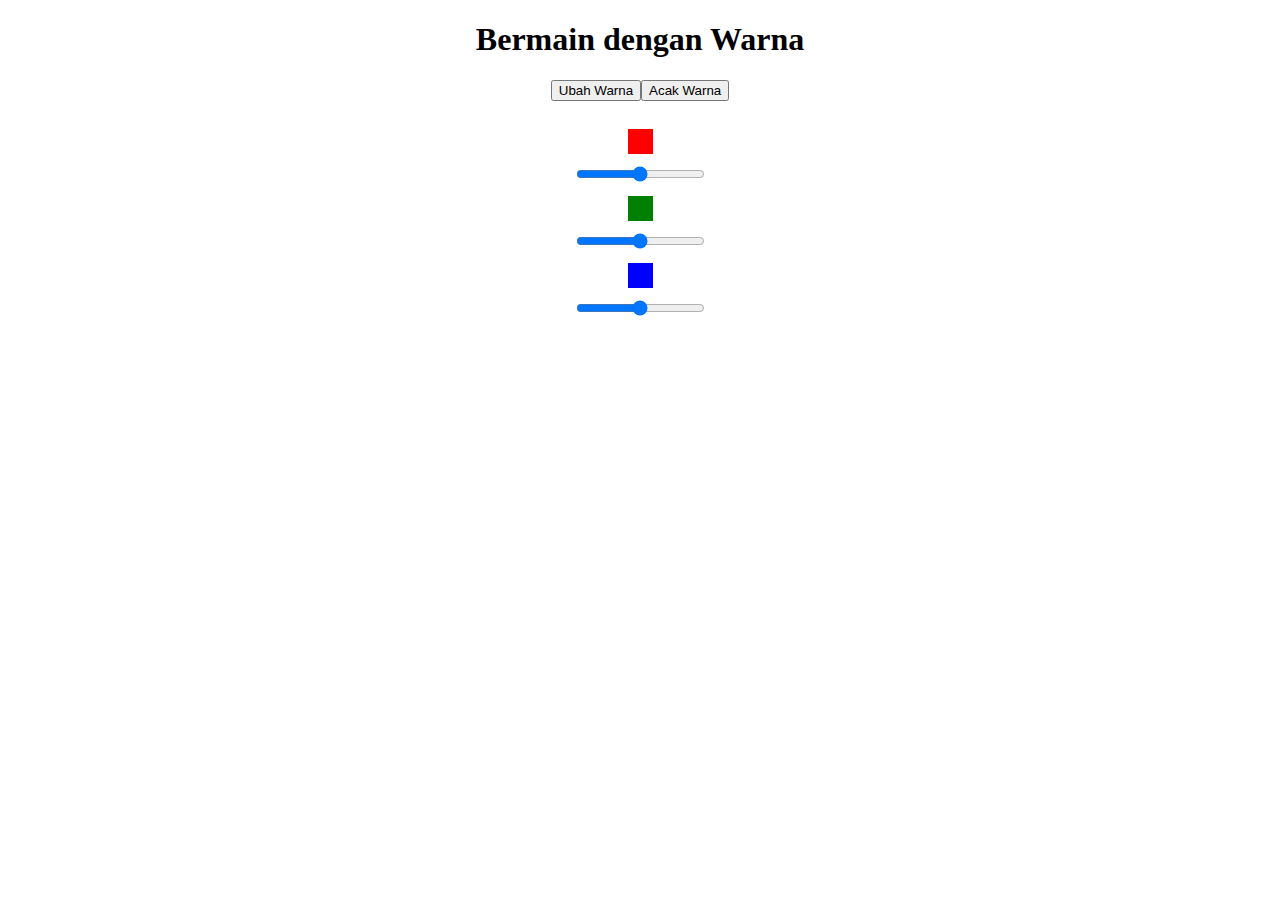
<file: index.html>
<!DOCTYPE html>
<html lang="en">
<head>
	<meta charset="UTF-8">
	<meta name="viewport" content="width=device-width, initial-scale=1.0">
	<title>Latihan DOM</title>
	<style>
		html, body {
			height: 100%;
		}
		
		body {
			text-align: center;
		}

		.kotak {
			width: 25px;
			height: 25px;
			margin: 10px auto;
		}

		.merah {
			background-color: red;
		}
		 .hijau {
		 	background-color: green;
		 }

		 .biru {
		 	background-color: blue;
		 }

		.biru-muda {
			background-color: lightblue;
		}
	</style>
</head>
<body>
	<H1>Bermain dengan Warna</H1>
	<button type="button" id="tUbahWarna">Ubah Warna</button>

	<br><br>

	<div class="kotak merah"></div>
	<input type="range" name="sMerah" min="1" max="255">

	<div class="kotak hijau"></div>
	<input type="range" name="sHijau" min="1" max="255">

	<div class="kotak biru"></div>
	<input type="range" name="sBiru" min="1" max="255"> 


	<script src="5_warna.js"></script>
</body>
</html>
</file>
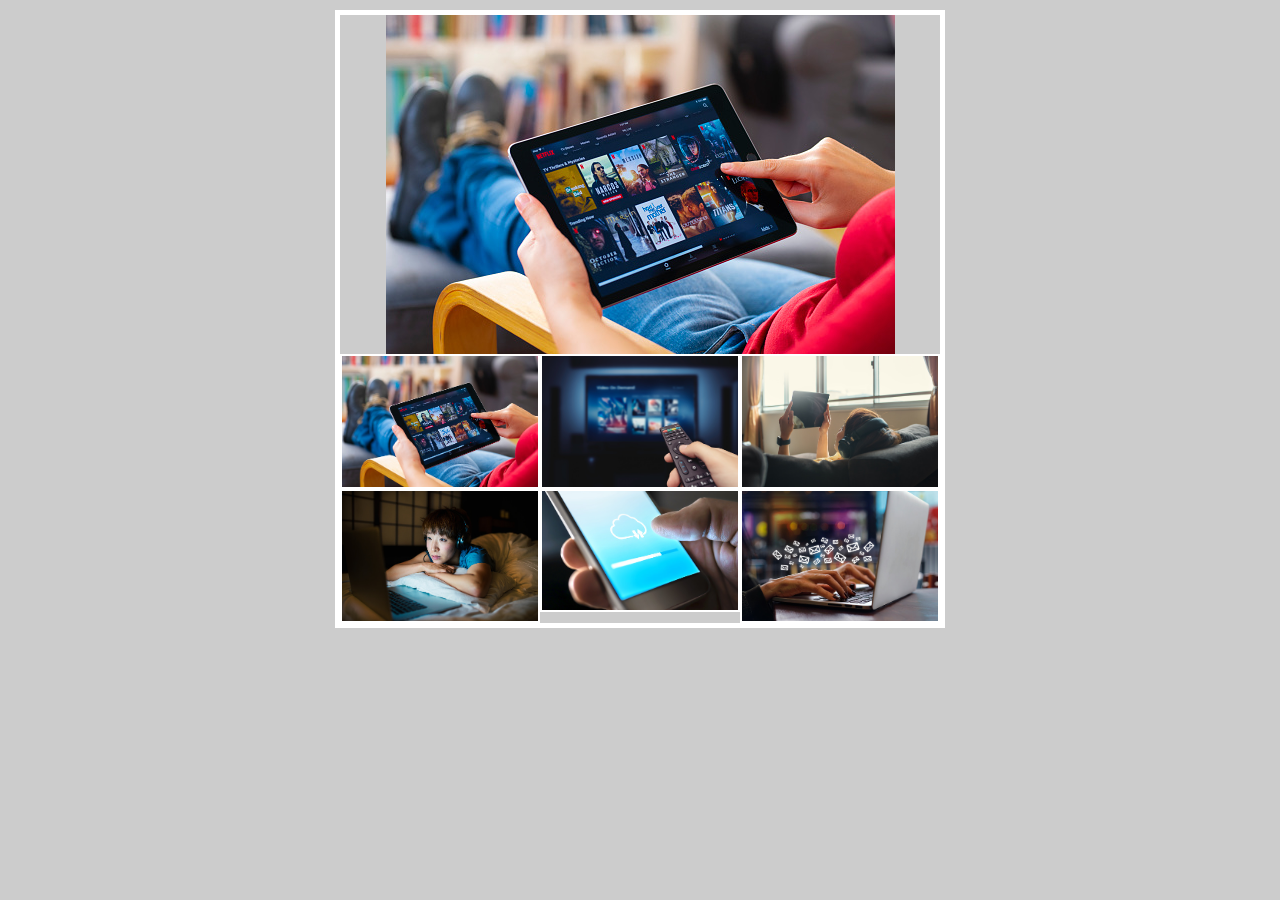
<file: 10_image_Galery/index.html>
<!DOCTYPE html>
<html lang="en">
<head>
	<meta charset="UTF-8">
	<meta name="viewport" content="width=device-width, initial-scale=1.0">
	<title>Galery</title>
	<link rel="stylesheet" href="style.css">
</head>
<body>
	<div class="container">
		<img src="img/1.jpg" class="jumbo">
		
		<div class="thumbnail">
			<img src="img/1.jpg" class="thumb">
			<img src="img/2.jpg" class="thumb">
			<img src="img/3.jpg" class="thumb">
			<img src="img/4.jpg" class="thumb">
			<img src="img/5.jpg" class="thumb">
			<img src="img/6.jpg" class="thumb">
		</div>
	</div>

<script src="script.js"></script>
</body>
</html>
</file>
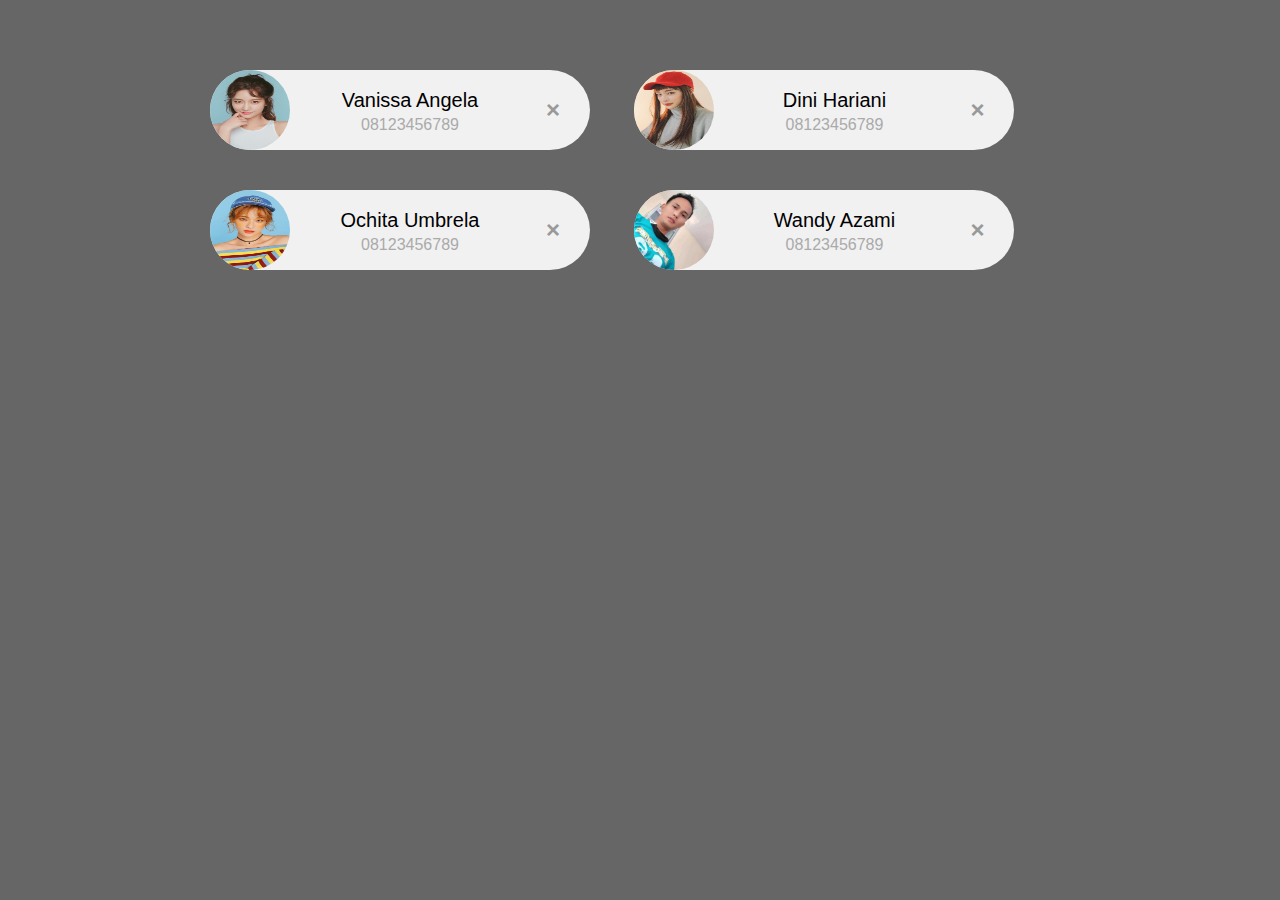
<file: 7_DOM_Travelsal/index.html>
<!DOCTYPE html>
<html>
<head>
    <title>DOM Traversal</title>
    <link rel="stylesheet" type="text/css" href="style.css">
</head>
<body>

<div class="container">
    <div class="card">
      <img src="img/img1.jpg" width="96" height="96">
      <span class="nama">Vanissa Angela</span>
      <span class="telp">08123456789</span>
      <span class="close">×</span>
    </div>

    <div class="card">
      <img src="img/img2.jpg" width="96" height="96">
      <span class="nama">Dini Hariani</span>
      <span class="telp">08123456789</span>
      <span class="close">×</span>
    </div> 

    <div class="card">
      <img src="img/img3.jpg" width="96" height="96">
      <span class="nama">Ochita Umbrela</span>
      <span class="telp">08123456789</span>
      <span class="close">×</span>
    </div>

    <div class="card">
      <img src="img/img4.jpg" width="96" height="96">
      <span class="nama">Wandy Azami</span>
      <span class="telp">08123456789</span>
      <span class="close">×</span>
    </div>
</div>

<script src="script.js"></script>
</body>
</html>
</file>
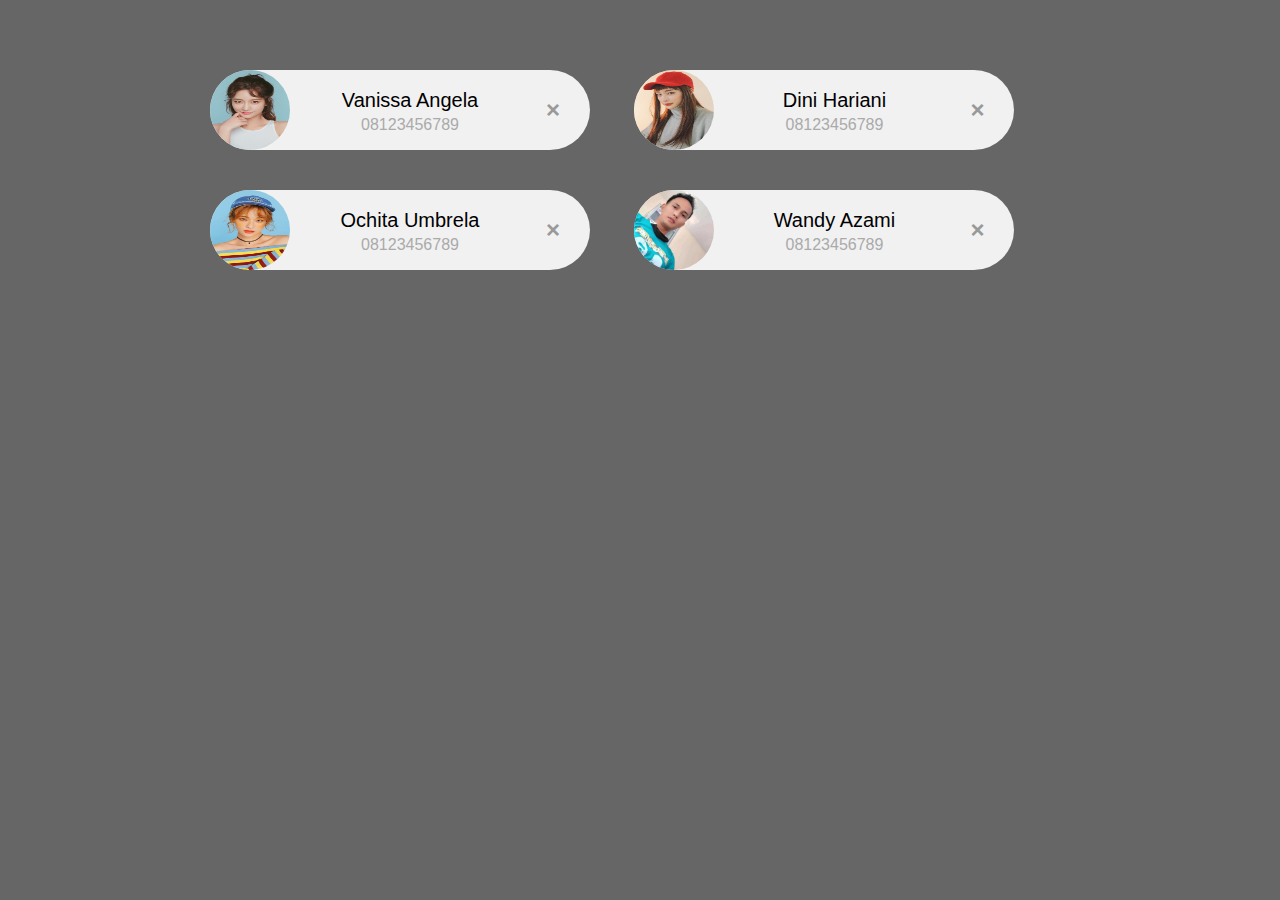
<file: 8_prevent_default/index.html>
<!DOCTYPE html>
<html>
<head>
    <title>DOM Traversal</title>
    <link rel="stylesheet" type="text/css" href="style.css">
</head>
<body>

<div class="container">
    <div class="card">
      <img src="img/img1.jpg" width="96" height="96">
      <span class="nama">Vanissa Angela</span>
      <span class="telp">08123456789</span>
      <a href="" class="close">×</a>
    </div>

    <div class="card">
      <img src="img/img2.jpg" width="96" height="96">
      <span class="nama">Dini Hariani</span>
      <span class="telp">08123456789</span>
      <a href="" class="close">×</a>
    </div> 

    <div class="card">
      <img src="img/img3.jpg" width="96" height="96">
      <span class="nama">Ochita Umbrela</span>
      <span class="telp">08123456789</span>
      <a href="" class="close">×</a>
    </div>

    <div class="card">
      <img src="img/img4.jpg" width="96" height="96">
      <span class="nama">Wandy Azami</span>
      <span class="telp">08123456789</span>
      <a href="" class="close">×</a>
    </div>
</div>

<script src="script.js"></script>
</body>
</html>
</file>
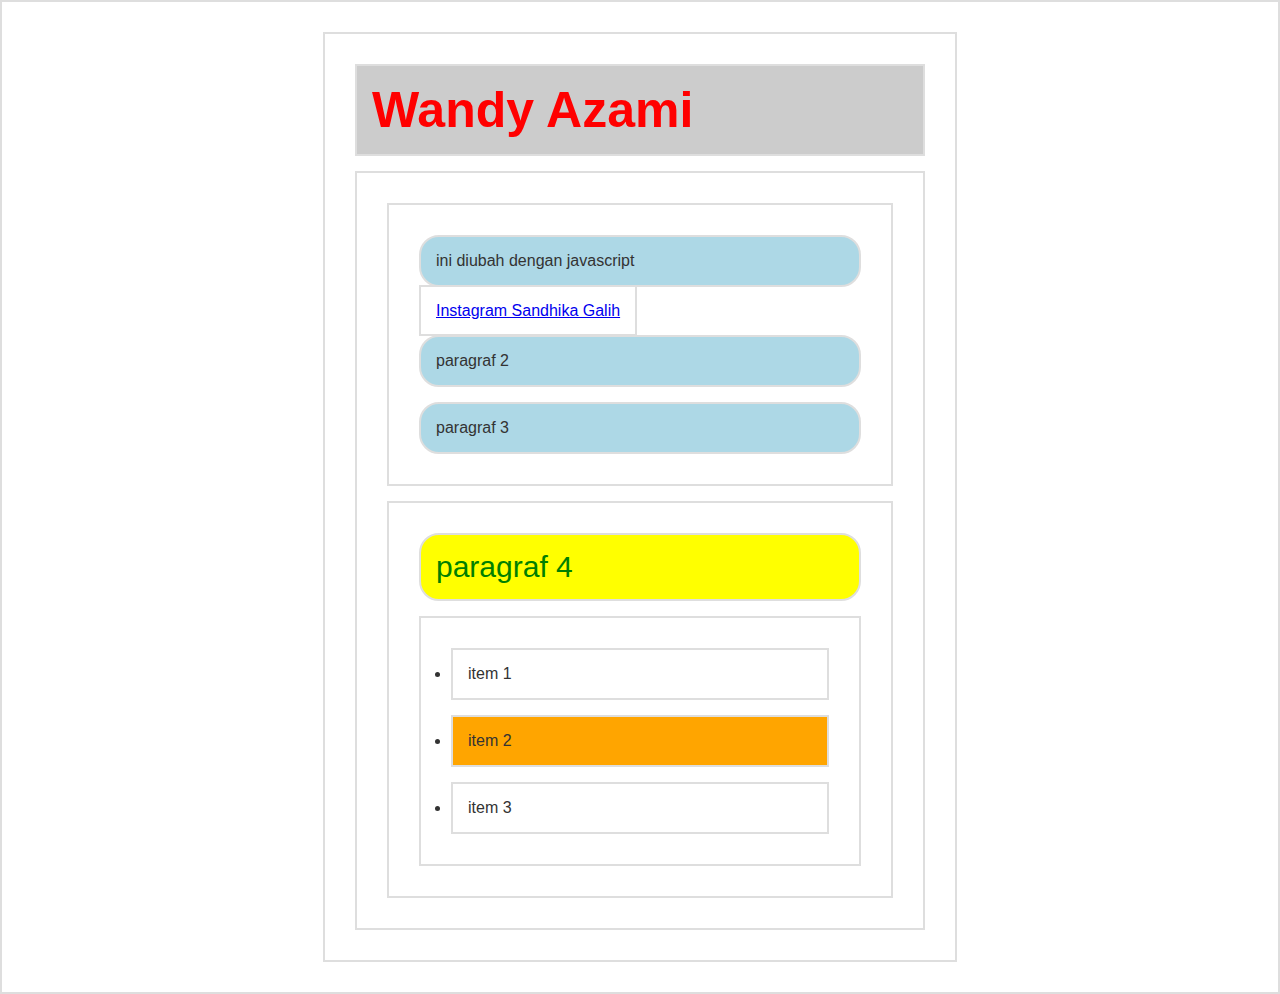
<file: dom.html>
﻿<!DOCTYPE html>
<html lang="en">

<head>
  <meta charset="UTF-8">
  <title>Dom Selection</title>
  <style>
    * {
      border: 2px solid #dedede;
      padding: 15px;
      margin: 15px;
    }

    html {
      margin: 0;
      padding: 0;
    }

    body {
      max-width: 600px;
      margin: 30px auto;
      font-family: sans-serif;
      color: #333;
    }
  </style>
</head>

<body>

  <h1 id="judul">Hello World</h1>

  <div id="container">
    <section id="a">
      <p class="p1">paragraf 1</p>
      <a href="http://instagram.com/sandhikagalih">Instagram Sandhika Galih</a>
      <p class="p2">paragraf 2</p>
      <p class="p3" onclick="ubahWarna()">paragraf 3</p>
    </section>

    <section id="b">
      <p>paragraf 4</p>
      <ul>
        <li>item 1</li>
        <li>item 2</li>
        <li>item 3</li>
      </ul>
    </section>
  </div>

  <script src="1_domSelection.js"></script>
  <!-- <script src="2_manipulation.js"></script> -->
  <!-- <script src="3_nodeManipulation.js"></script> -->
  <!-- <script src="4_event.js"></script> -->
</body>

</html>
</file>
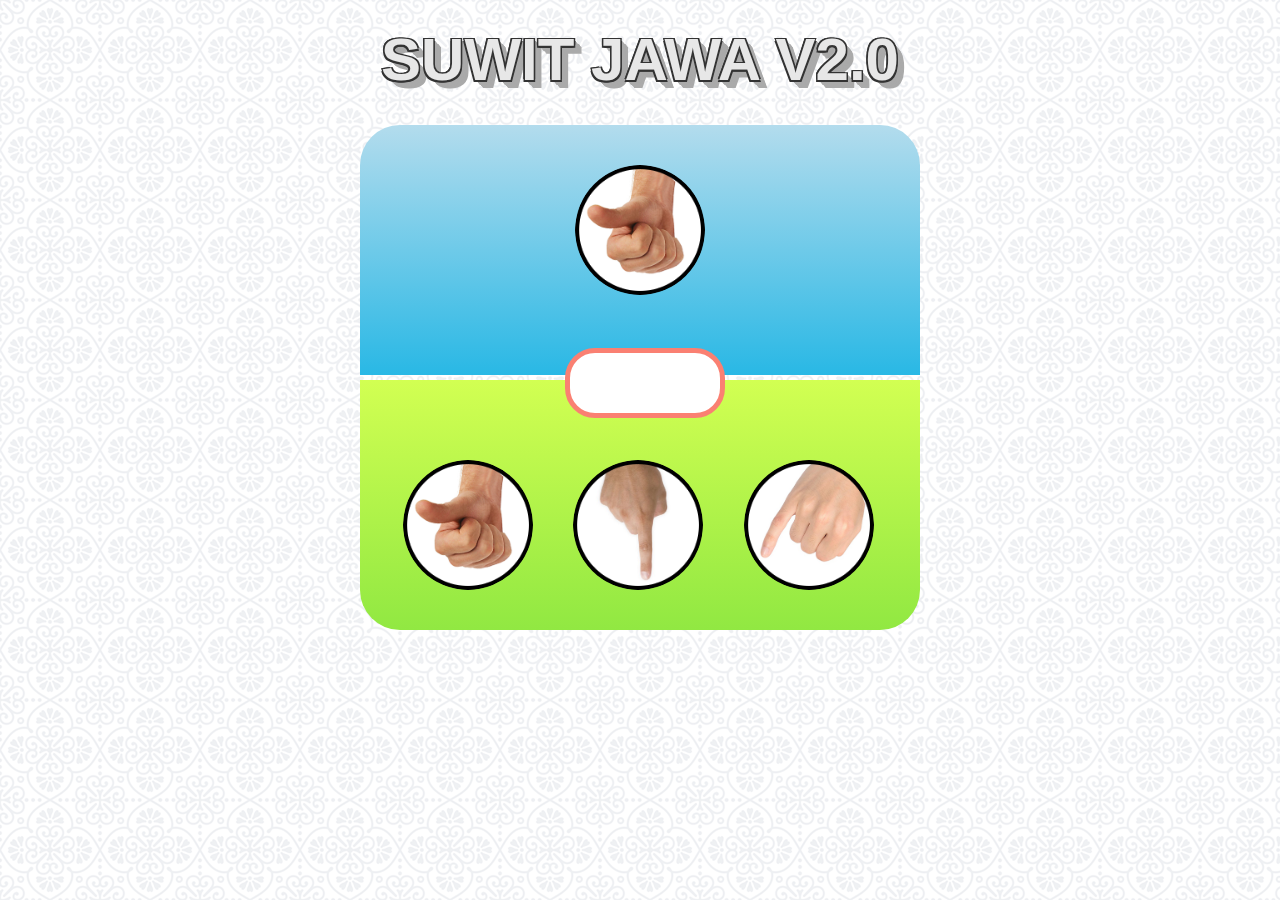
<file: 6_suitJawa/suitjawa.html>
<!DOCTYPE html>
<html lang="en">
<head>
    <meta charset="UTF-8">
    <meta name="viewport" content="width=device-width, initial-scale=1.0">
    <title>Document</title>

    <link rel="stylesheet" href="suitJawa.css">
</head>
<body>
    <h1>Suwit Jawa v2.0</h1>

    <div class="container">
        <div class="area-komputer">
            <img src="img/gajah.png" class="img-komputer">
        </div>
        <div class="info"></div>
        <div class="area-player">
            <ul>
                <li>
                    <img src="img/gajah.png" class="gajah">
                </li>
                <li>
                    <img src="img/orang.png" class="orang">
                </li>
                <li>
                    <img src="img/semut.png" class="semut">
                </li>
            </ul>
        </div>
    </div>

<script src="6_suitJawa.js"></script>
</body>
</html>
</file>
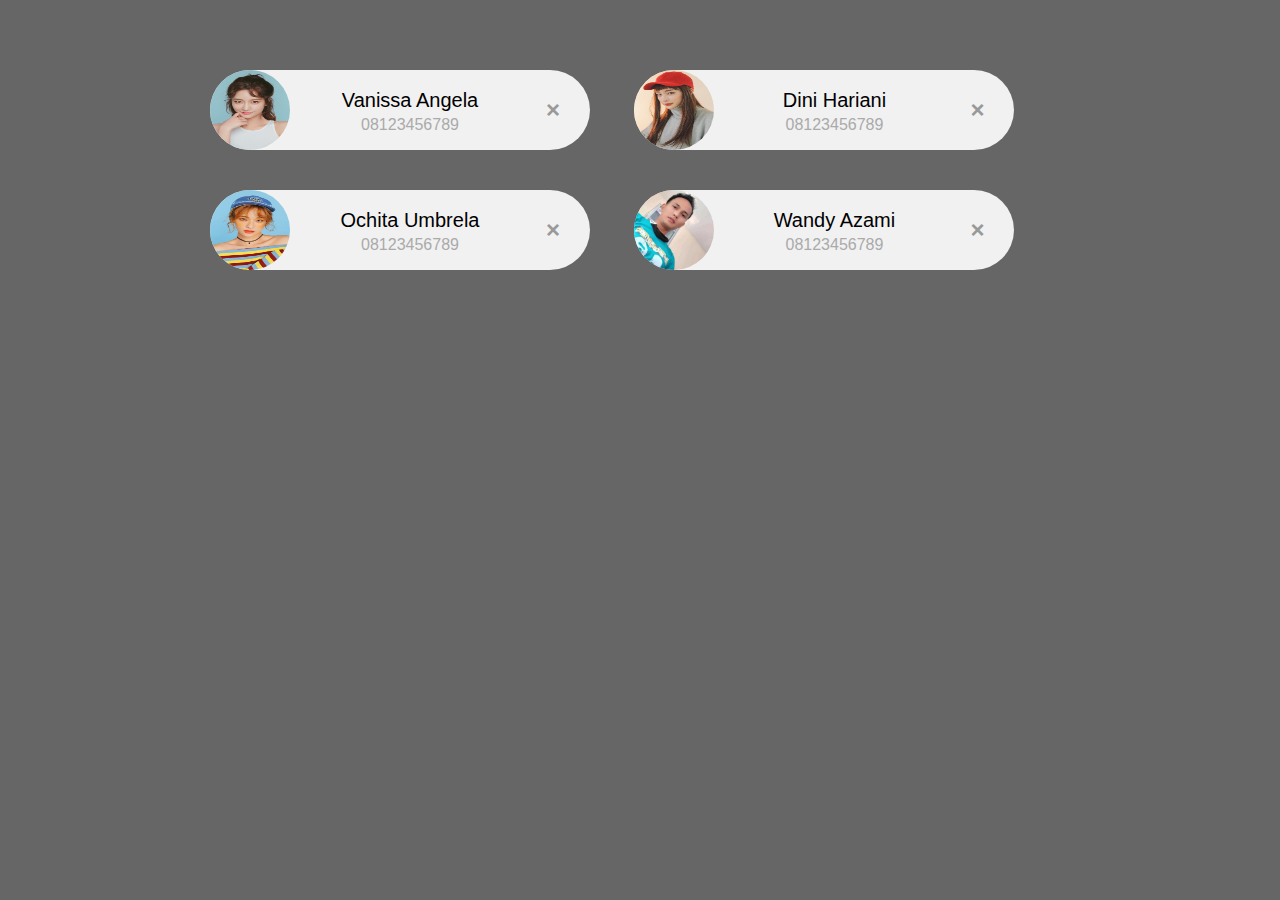
<file: 9_event_bubling/index2.html>
<!DOCTYPE html>
<html>
<head>
    <title>DOM Traversal</title>
    <link rel="stylesheet" type="text/css" href="style.css">
</head>
<body>

<div class="container">
    <div class="card">
      <img src="img/img1.jpg" width="96" height="96">
      <span class="nama">Vanissa Angela</span>
      <span class="telp">08123456789</span>
      <span class="close">×</span>
    </div>

    <div class="card">
      <img src="img/img2.jpg" width="96" height="96">
      <span class="nama">Dini Hariani</span>
      <span class="telp">08123456789</span>
      <span class="close">×</span>
    </div> 

    <div class="card">
      <img src="img/img3.jpg" width="96" height="96">
      <span class="nama">Ochita Umbrela</span>
      <span class="telp">08123456789</span>
      <span class="close">×</span>
    </div>

    <div class="card">
      <img src="img/img4.jpg" width="96" height="96">
      <span class="nama">Wandy Azami</span>
      <span class="telp">08123456789</span>
      <span class="close">×</span>
    </div>
</div>

<script src="script2.js"></script>
</body>
</html>
</file>
<file: 10_image_Galery/style.css>
* {
	margin: 0;
	padding: 0;
	line-height: 0;
}

body {
	background-color: #ccc;
	text-align: center;
}
.container {
	width: 600px;
	margin: 10px auto;
	border: 5px solid white;
	overflow: auto;
}

.thumb {
	width: 200px;
	float: left;
	border: 2px solid white;
	box-sizing: border-box;
}

.thumb:hover {
	opacity: 0.5;
	cursor: pointer;
}

@keyframes fadeIn {
	to {
		opacity: 1;
	}
}

.fade {
	opacity: 0;
	animation: fadeIn 0.5s forwards;
}

.active {
	opacity: 0.5;
}
</file>
<file: 7_DOM_Travelsal/style.css>
body {
    margin: 50px;
    font-family: arial;
    background-color: #666;
}

.container {
    width: 900px;
    margin: auto;
}

.card {
    display: inline-block;
    width: 220px;
    padding: 0 80px;
    height: 80px;
    font-size: 16px;
    line-height: 80px;
    border-radius: 40px;
    background-color: #f1f1f1;
    margin: 20px;
    position: relative;
    text-align: center;
}

.card img {
    float: left;
    margin: 0 10px 0 -80px;
    height: 80px;
    width: 80px;
    border-radius: 50%;
    position: relative;
}

.card .nama, .card .telp {
    display: block;
    line-height: 20px;
    padding: 0 5px;
}

.card .nama {
    margin-left: 20px;
    margin-top: 20px;
    font-size: 20px;
}

.card .telp {
    margin-left: 20px;
    margin-top: 5px;
    font-size: 16px;
    color: #aaa;
}

.card .close {
    font-size: 24px;
    font-weight: bold;
    color: #999;
    position: absolute;
    top: 0;
    right: 30px;
    cursor: pointer;
}

.card:hover .close {
    color: red;
}
</file>
<file: 8_prevent_default/style.css>
body {
    margin: 50px;
    font-family: arial;
    background-color: #666;
}

.container {
    width: 900px;
    margin: auto;
}

.card {
    display: inline-block;
    width: 220px;
    padding: 0 80px;
    height: 80px;
    font-size: 16px;
    line-height: 80px;
    border-radius: 40px;
    background-color: #f1f1f1;
    margin: 20px;
    position: relative;
    text-align: center;
}

.card img {
    float: left;
    margin: 0 10px 0 -80px;
    height: 80px;
    width: 80px;
    border-radius: 50%;
    position: relative;
}

.card a {
    text-decoration: none;
}

.card .nama, .card .telp {
    display: block;
    line-height: 20px;
    padding: 0 5px;
}

.card .nama {
    margin-left: 20px;
    margin-top: 20px;
    font-size: 20px;
}

.card .telp {
    margin-left: 20px;
    margin-top: 5px;
    font-size: 16px;
    color: #aaa;
}

.card .close {
    font-size: 24px;
    font-weight: bold;
    color: #999;
    position: absolute;
    top: 0;
    right: 30px;
    cursor: pointer;
}

.card:hover .close {
    color: red;
}
</file>
<file: 9_event_bubling/style.css>
body {
    margin: 50px;
    font-family: arial;
    background-color: #666;
}

.container {
    width: 900px;
    margin: auto;
}

.card {
    display: inline-block;
    width: 220px;
    padding: 0 80px;
    height: 80px;
    font-size: 16px;
    line-height: 80px;
    border-radius: 40px;
    background-color: #f1f1f1;
    margin: 20px;
    position: relative;
    text-align: center;
}

.card img {
    float: left;
    margin: 0 10px 0 -80px;
    height: 80px;
    width: 80px;
    border-radius: 50%;
    position: relative;
}

.card a {
    text-decoration: none;
}

.card .nama, .card .telp {
    display: block;
    line-height: 20px;
    padding: 0 5px;
}

.card .nama {
    margin-left: 20px;
    margin-top: 20px;
    font-size: 20px;
}

.card .telp {
    margin-left: 20px;
    margin-top: 5px;
    font-size: 16px;
    color: #aaa;
}

.card .close {
    font-size: 24px;
    font-weight: bold;
    color: #999;
    position: absolute;
    top: 0;
    right: 30px;
    cursor: pointer;
}

.card:hover .close {
    color: red;
}
</file>
<file: 6_suitJawa/suitJawa.css>
/* http://meyerweb.com/eric/tools/css/reset/ 
   v2.0 | 20110126
   License: none (public domain)
*/

html, body, div, span, applet, object, iframe,
h1, h2, h3, h4, h5, h6, p, blockquote, pre,
a, abbr, acronym, address, big, cite, code,
del, dfn, em, img, ins, kbd, q, s, samp,
small, strike, strong, sub, sup, tt, var,
b, u, i, center,
dl, dt, dd, ol, ul, li,
fieldset, form, label, legend,
table, caption, tbody, tfoot, thead, tr, th, td,
article, aside, canvas, details, embed, 
figure, figcaption, footer, header, hgroup, 
menu, nav, output, ruby, section, summary,
time, mark, audio, video {
    margin: 0;
    padding: 0;
    border: 0;
    font-size: 100%;
    font: inherit;
    vertical-align: baseline;
}
/* HTML5 display-role reset for older browsers */
article, aside, details, figcaption, figure, 
footer, header, hgroup, menu, nav, section {
    display: block;
}
body {
    line-height: 1;
}
ol, ul {
    list-style: none;
}
blockquote, q {
    quotes: none;
}
blockquote:before, blockquote:after,
q:before, q:after {
    content: '';
    content: none;
}
table {
    border-collapse: collapse;
    border-spacing: 0;
}


/* Suwit Jawa 2.0 */

body {
    background-image: url(img/bg.png);
    font-family: arial;
}
h1 {
    font-size: 60px;
    font-weight: bold;
    text-align: center;
    margin: 10px 0;
    margin-top: 30px;
    text-transform: uppercase;
    color: #e7e7e7;
    text-shadow: 1.5px 1.5px 0 #333, 0px 1.5px 0 #333, -1.5px -1.5px 0 #333, -1.5px -1.5px 0 #333, -1.5px 1.5px 0 #333, 1.5px -1.5px 0 #333, 0.7778174593px 0.7778174593px 0 #aaaaaa, 1.5556349186px 1.5556349186px 0 #aaaaaa, 2.3334523779px 2.3334523779px 0 #aaaaaa, 3.1112698372px 3.1112698372px 0 #aaaaaa, 3.8890872965px 3.8890872965px 0 #aaaaaa, 4.6669047558px 4.6669047558px 0 #aaaaaa, 5.4447222151px 5.4447222151px 0 #aaaaaa, 6.2225396744px 6.2225396744px 0 #aaaaaa, 7.0003571337px 7.0003571337px 0 #aaaaaa, 7.7781745931px 7.7781745931px 0 #aaaaaa;
}

.container {
    width: 600px;
    margin: auto;
    padding: 20px;
    position: relative;
}

.area-komputer {
    width: 560px;
    height: 250px;
    margin: 5px auto;
    background-color: lightblue;
    background: linear-gradient(to bottom, rgba(179,220,237,1) 0%, rgba(41,184,229,1) 100%);
    position: relative;
    padding-top: 40px;
    box-sizing: border-box;
    border-radius: 40px 40px 0 0;
}

.area-player {
    width: 560px;
    height: 250px;
    margin: 5px auto;
    background-color: lightgreen;
    background: linear-gradient(to bottom, rgba(210,255,82,1) 0%, rgba(145,232,66,1) 100%);
    position: relative;
    border-radius: 0 0 40px 40px;
}

.info {
    width: 150px;
    height: 60px;
    border: 5px solid salmon;
    position: absolute;
    left: 50%;
    margin-left: -75px;
    top: 50%;
    margin-top: -30px;
    background-color: white;
    border-radius: 30px;
    z-index: 1;
    text-align: center;
    line-height: 60px;
    color: #f89bb4;
    font-size: 26px;
    text-shadow: 1px 1px 1px rgba(0,0,0,.3);
}

ul {
    padding-top: 80px;
    padding-left: 25px;
}

li {
    display: inline-block;
    margin: 0 18px;
}

img {
    width: 130px;
    height: 130px;
    display: block;
    margin: auto;
    border-radius: 50%;
}

.gajah, .orang, .semut {
    transition: .3s;
    position: relative;
    top:0;
    cursor: pointer;
}

.gajah:hover, .semut:hover, .orang:hover, .active {
    box-shadow: 0 0 10px 5px limegreen;
}

.gajah:active, .semut:active, .orang:active {
    top: 2px;
}
</file>
